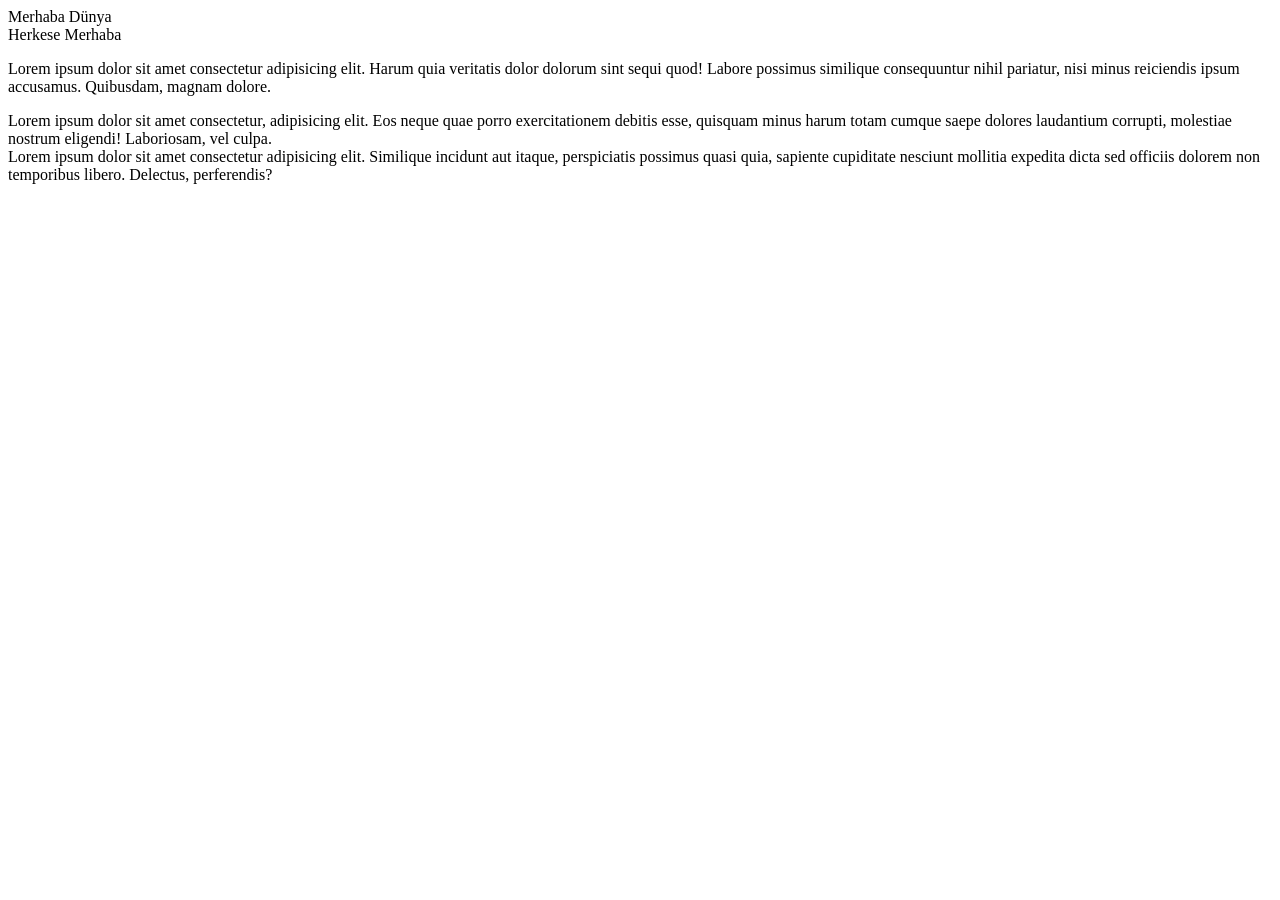
<file: 01-merhaba-dunya/index.html>
<!DOCTYPE html>
<html lang="en">
  <head>
    <meta charset="UTF-8" />
    <meta http-equiv="X-UA-Compatible" content="IE=edge" />
    <meta name="viewport" content="width=device-width, initial-scale=1.0" />
    <title>İlk web sayfam</title>
  </head>
  <body>
    Merhaba Dünya <br />
    Herkese Merhaba

    <p>
      Lorem ipsum dolor sit amet consectetur adipisicing elit. Harum quia
      veritatis dolor dolorum sint sequi quod! Labore possimus similique
      consequuntur nihil pariatur, nisi minus reiciendis ipsum accusamus.
      Quibusdam, magnam dolore.
    </p>

    <p>
      Lorem ipsum dolor sit amet consectetur, adipisicing elit. Eos neque quae
      porro exercitationem debitis esse, quisquam minus harum totam cumque saepe
      dolores laudantium corrupti, molestiae nostrum eligendi! Laboriosam, vel
      culpa.<br />
      Lorem ipsum dolor sit amet consectetur adipisicing elit. Similique
      incidunt aut itaque, perspiciatis possimus quasi quia, sapiente cupiditate
      nesciunt mollitia expedita dicta sed officiis dolorem non temporibus
      libero. Delectus, perferendis?
    </p>
  </body>
</html>
</file>
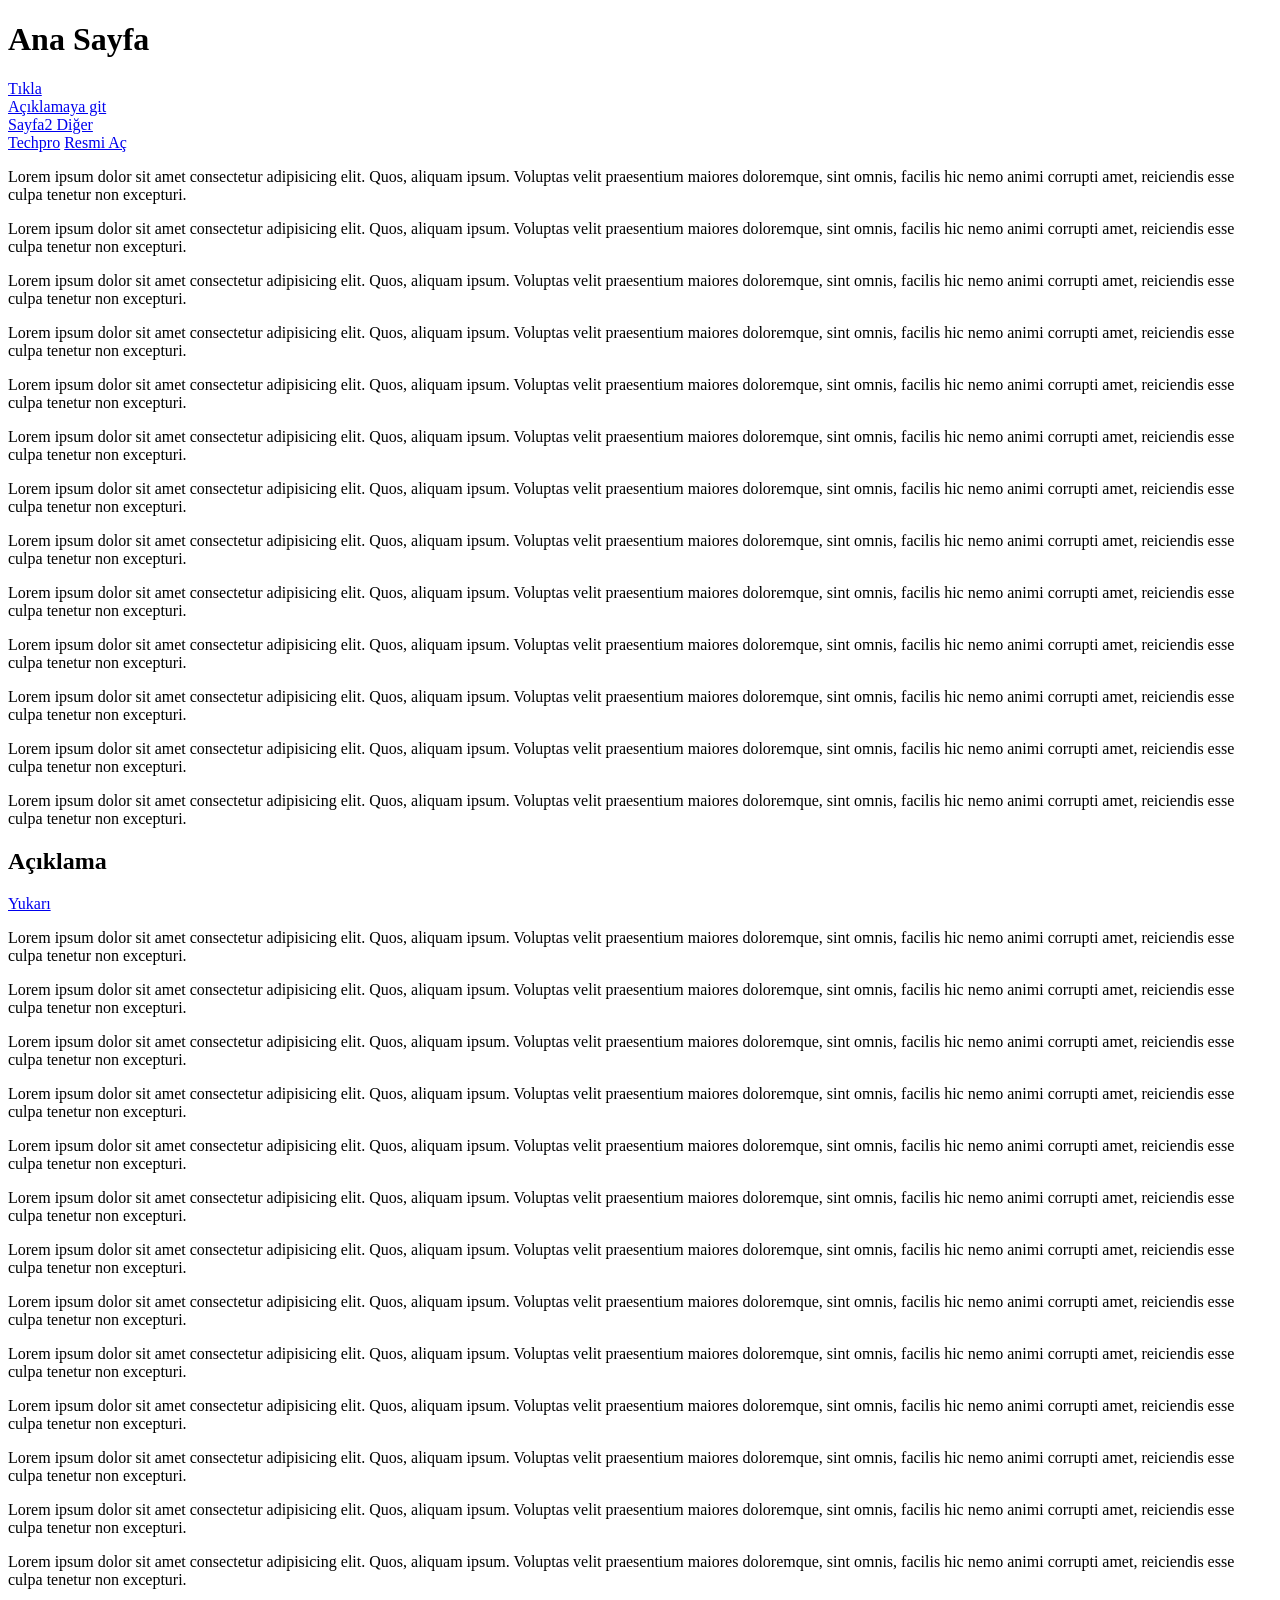
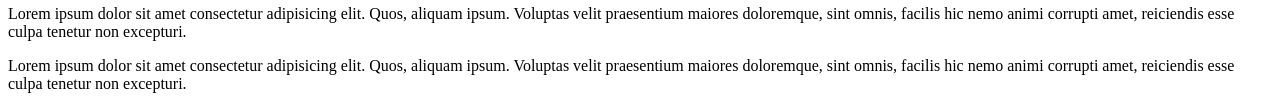
<file: 03-baglantilar/index.html>
<!DOCTYPE html>
<html lang="en">
  <head>
    <meta charset="UTF-8" />
    <meta http-equiv="X-UA-Compatible" content="IE=edge" />
    <meta name="viewport" content="width=device-width, initial-scale=1.0" />
    <title>Bağlantılar</title>
  </head>
  <body>
    <h1 id="ust">Ana Sayfa</h1>
    <a href="sayfa2.html">Tıkla</a><br />
    <a href="#abc">Açıklamaya git</a><br />
    <a href="sayfa2.html#diger">Sayfa2 Diğer</a><br />
    <a href="https://techproeducation.com" target="_blank">Techpro</a>
    <a href="img/doga.jpg">Resmi Aç</a>
    <p>
      Lorem ipsum dolor sit amet consectetur adipisicing elit. Quos, aliquam
      ipsum. Voluptas velit praesentium maiores doloremque, sint omnis, facilis
      hic nemo animi corrupti amet, reiciendis esse culpa tenetur non excepturi.
    </p>

    <p>
      Lorem ipsum dolor sit amet consectetur adipisicing elit. Quos, aliquam
      ipsum. Voluptas velit praesentium maiores doloremque, sint omnis, facilis
      hic nemo animi corrupti amet, reiciendis esse culpa tenetur non excepturi.
    </p>

    <p>
      Lorem ipsum dolor sit amet consectetur adipisicing elit. Quos, aliquam
      ipsum. Voluptas velit praesentium maiores doloremque, sint omnis, facilis
      hic nemo animi corrupti amet, reiciendis esse culpa tenetur non excepturi.
    </p>

    <p>
      Lorem ipsum dolor sit amet consectetur adipisicing elit. Quos, aliquam
      ipsum. Voluptas velit praesentium maiores doloremque, sint omnis, facilis
      hic nemo animi corrupti amet, reiciendis esse culpa tenetur non excepturi.
    </p>

    <p>
      Lorem ipsum dolor sit amet consectetur adipisicing elit. Quos, aliquam
      ipsum. Voluptas velit praesentium maiores doloremque, sint omnis, facilis
      hic nemo animi corrupti amet, reiciendis esse culpa tenetur non excepturi.
    </p>

    <p>
      Lorem ipsum dolor sit amet consectetur adipisicing elit. Quos, aliquam
      ipsum. Voluptas velit praesentium maiores doloremque, sint omnis, facilis
      hic nemo animi corrupti amet, reiciendis esse culpa tenetur non excepturi.
    </p>

    <p>
      Lorem ipsum dolor sit amet consectetur adipisicing elit. Quos, aliquam
      ipsum. Voluptas velit praesentium maiores doloremque, sint omnis, facilis
      hic nemo animi corrupti amet, reiciendis esse culpa tenetur non excepturi.
    </p>

    <p>
      Lorem ipsum dolor sit amet consectetur adipisicing elit. Quos, aliquam
      ipsum. Voluptas velit praesentium maiores doloremque, sint omnis, facilis
      hic nemo animi corrupti amet, reiciendis esse culpa tenetur non excepturi.
    </p>
    <p>
      Lorem ipsum dolor sit amet consectetur adipisicing elit. Quos, aliquam
      ipsum. Voluptas velit praesentium maiores doloremque, sint omnis, facilis
      hic nemo animi corrupti amet, reiciendis esse culpa tenetur non excepturi.
    </p>

    <p>
      Lorem ipsum dolor sit amet consectetur adipisicing elit. Quos, aliquam
      ipsum. Voluptas velit praesentium maiores doloremque, sint omnis, facilis
      hic nemo animi corrupti amet, reiciendis esse culpa tenetur non excepturi.
    </p>

    <p>
      Lorem ipsum dolor sit amet consectetur adipisicing elit. Quos, aliquam
      ipsum. Voluptas velit praesentium maiores doloremque, sint omnis, facilis
      hic nemo animi corrupti amet, reiciendis esse culpa tenetur non excepturi.
    </p>

    <p>
      Lorem ipsum dolor sit amet consectetur adipisicing elit. Quos, aliquam
      ipsum. Voluptas velit praesentium maiores doloremque, sint omnis, facilis
      hic nemo animi corrupti amet, reiciendis esse culpa tenetur non excepturi.
    </p>

    <p>
      Lorem ipsum dolor sit amet consectetur adipisicing elit. Quos, aliquam
      ipsum. Voluptas velit praesentium maiores doloremque, sint omnis, facilis
      hic nemo animi corrupti amet, reiciendis esse culpa tenetur non excepturi.
    </p>
    <h2 id="abc">Açıklama</h2>
    <a href="#ust">Yukarı</a>
    <p>
      Lorem ipsum dolor sit amet consectetur adipisicing elit. Quos, aliquam
      ipsum. Voluptas velit praesentium maiores doloremque, sint omnis, facilis
      hic nemo animi corrupti amet, reiciendis esse culpa tenetur non excepturi.
    </p>

    <p>
      Lorem ipsum dolor sit amet consectetur adipisicing elit. Quos, aliquam
      ipsum. Voluptas velit praesentium maiores doloremque, sint omnis, facilis
      hic nemo animi corrupti amet, reiciendis esse culpa tenetur non excepturi.
    </p>

    <p>
      Lorem ipsum dolor sit amet consectetur adipisicing elit. Quos, aliquam
      ipsum. Voluptas velit praesentium maiores doloremque, sint omnis, facilis
      hic nemo animi corrupti amet, reiciendis esse culpa tenetur non excepturi.
    </p>

    <p>
      Lorem ipsum dolor sit amet consectetur adipisicing elit. Quos, aliquam
      ipsum. Voluptas velit praesentium maiores doloremque, sint omnis, facilis
      hic nemo animi corrupti amet, reiciendis esse culpa tenetur non excepturi.
    </p>

    <p>
      Lorem ipsum dolor sit amet consectetur adipisicing elit. Quos, aliquam
      ipsum. Voluptas velit praesentium maiores doloremque, sint omnis, facilis
      hic nemo animi corrupti amet, reiciendis esse culpa tenetur non excepturi.
    </p>
    <p>
      Lorem ipsum dolor sit amet consectetur adipisicing elit. Quos, aliquam
      ipsum. Voluptas velit praesentium maiores doloremque, sint omnis, facilis
      hic nemo animi corrupti amet, reiciendis esse culpa tenetur non excepturi.
    </p>

    <p>
      Lorem ipsum dolor sit amet consectetur adipisicing elit. Quos, aliquam
      ipsum. Voluptas velit praesentium maiores doloremque, sint omnis, facilis
      hic nemo animi corrupti amet, reiciendis esse culpa tenetur non excepturi.
    </p>

    <p>
      Lorem ipsum dolor sit amet consectetur adipisicing elit. Quos, aliquam
      ipsum. Voluptas velit praesentium maiores doloremque, sint omnis, facilis
      hic nemo animi corrupti amet, reiciendis esse culpa tenetur non excepturi.
    </p>

    <p>
      Lorem ipsum dolor sit amet consectetur adipisicing elit. Quos, aliquam
      ipsum. Voluptas velit praesentium maiores doloremque, sint omnis, facilis
      hic nemo animi corrupti amet, reiciendis esse culpa tenetur non excepturi.
    </p>

    <p>
      Lorem ipsum dolor sit amet consectetur adipisicing elit. Quos, aliquam
      ipsum. Voluptas velit praesentium maiores doloremque, sint omnis, facilis
      hic nemo animi corrupti amet, reiciendis esse culpa tenetur non excepturi.
    </p>
    <p>
      Lorem ipsum dolor sit amet consectetur adipisicing elit. Quos, aliquam
      ipsum. Voluptas velit praesentium maiores doloremque, sint omnis, facilis
      hic nemo animi corrupti amet, reiciendis esse culpa tenetur non excepturi.
    </p>

    <p>
      Lorem ipsum dolor sit amet consectetur adipisicing elit. Quos, aliquam
      ipsum. Voluptas velit praesentium maiores doloremque, sint omnis, facilis
      hic nemo animi corrupti amet, reiciendis esse culpa tenetur non excepturi.
    </p>

    <p>
      Lorem ipsum dolor sit amet consectetur adipisicing elit. Quos, aliquam
      ipsum. Voluptas velit praesentium maiores doloremque, sint omnis, facilis
      hic nemo animi corrupti amet, reiciendis esse culpa tenetur non excepturi.
    </p>

    <p>
      Lorem ipsum dolor sit amet consectetur adipisicing elit. Quos, aliquam
      ipsum. Voluptas velit praesentium maiores doloremque, sint omnis, facilis
      hic nemo animi corrupti amet, reiciendis esse culpa tenetur non excepturi.
    </p>

    <p>
      Lorem ipsum dolor sit amet consectetur adipisicing elit. Quos, aliquam
      ipsum. Voluptas velit praesentium maiores doloremque, sint omnis, facilis
      hic nemo animi corrupti amet, reiciendis esse culpa tenetur non excepturi.
    </p>
  </body>
</html>
</file>
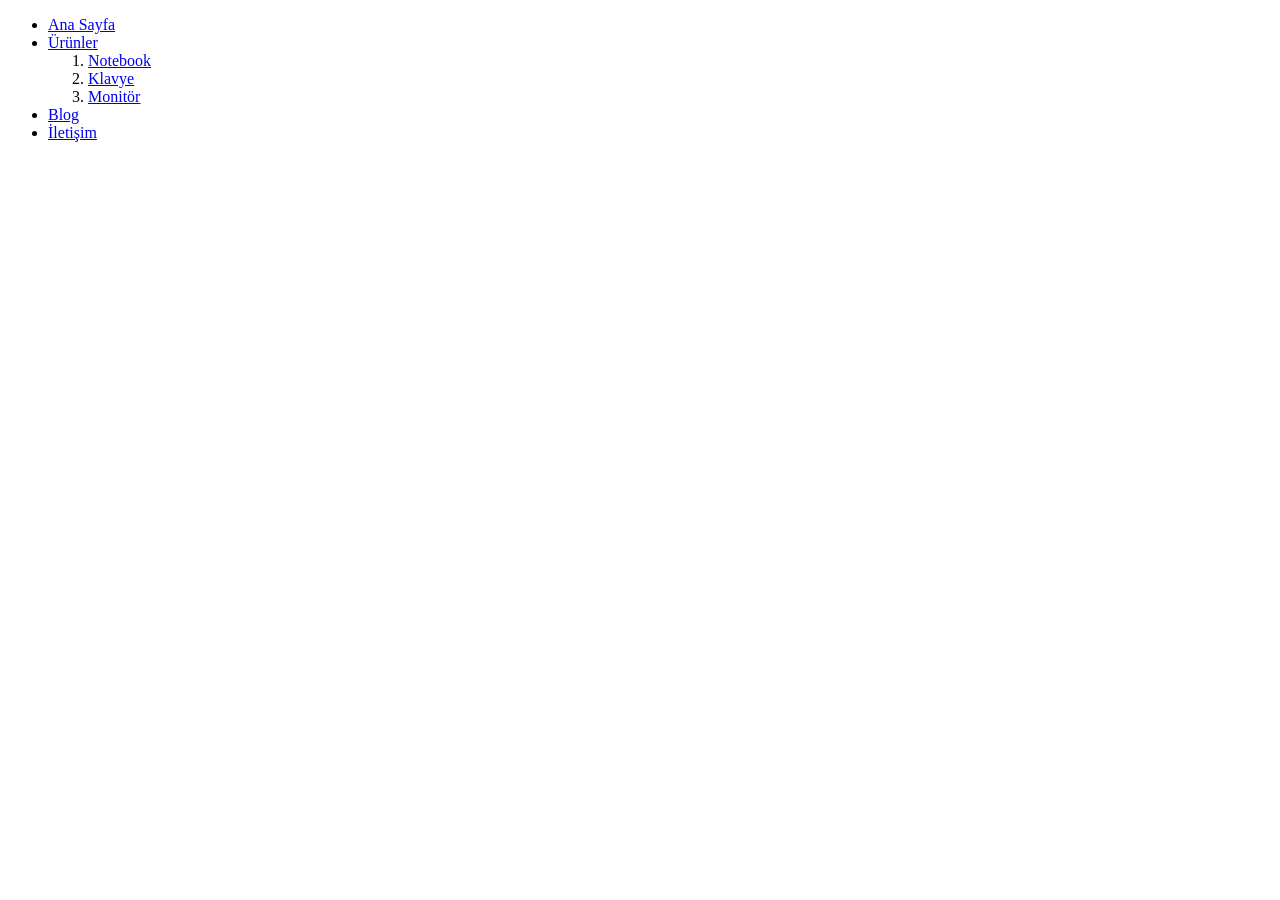
<file: 04-practise-link/index.html>
<!DOCTYPE html>
<html lang="en">
  <head>
    <meta charset="UTF-8" />
    <meta http-equiv="X-UA-Compatible" content="IE=edge" />
    <meta name="viewport" content="width=device-width, initial-scale=1.0" />
    <title>Link Çalışması</title>
  </head>
  <body>
    <ul>
      <li><a href="index.html">Ana Sayfa</a></li>
      <li>
        <a href="urunler.html">Ürünler</a>
        <ol>
          <li><a href="urunler.html#notebook">Notebook</a></li>
          <li><a href="urunler.html#klavye">Klavye</a></li>
          <li><a href="urunler.html#monitor">Monitör</a></li>
        </ol>
      </li>

      <li><a href="https://wordpress.org" target="_blank">Blog</a></li>
      <li><a href="iletisim.html">İletişim</a></li>
    </ul>
  </body>
</html>
</file>
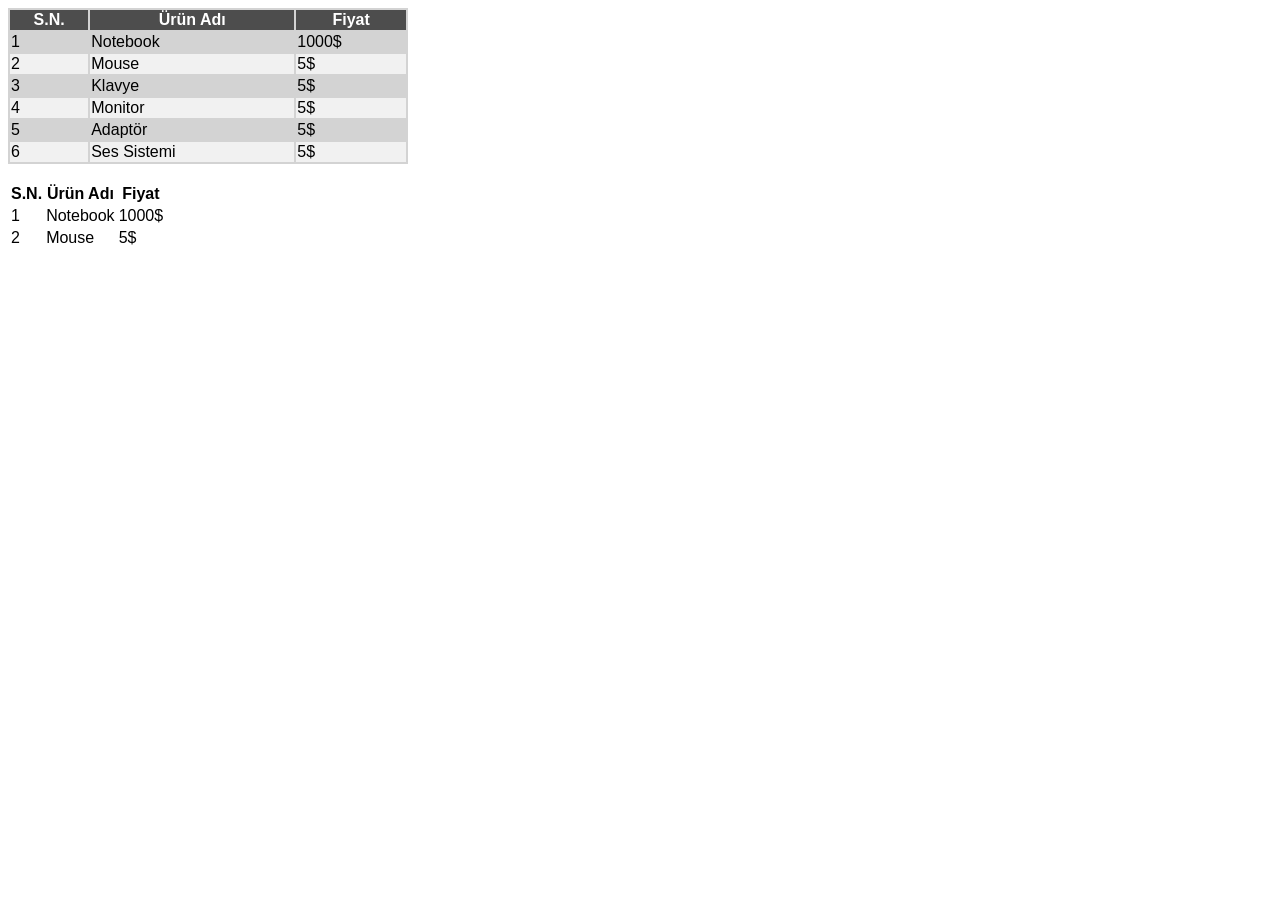
<file: 07-tablolar/index.html>
<!DOCTYPE html>
<html lang="en">
  <head>
    <meta charset="UTF-8" />
    <meta http-equiv="X-UA-Compatible" content="IE=edge" />
    <meta name="viewport" content="width=device-width, initial-scale=1.0" />
    <title>Document</title>

    <style>
      body {
        font-family: Verdana, Tahoma, sans-serif;
      }

      .urun-listesi {
        width: 400px;
        background-color: rgb(211, 211, 211);
      }

      .urun-listesi thead {
        background-color: rgb(77, 77, 77);
        color: white;
      }
      .acik-renk {
        background-color: rgb(241, 241, 241);
      }
    </style>
  </head>
  <body>
    <table class="urun-listesi">
      <thead>
        <tr>
          <th>S.N.</th>
          <th>Ürün Adı</th>
          <th>Fiyat</th>
        </tr>
      </thead>
      <tbody>
        <tr>
          <td>1</td>
          <td>Notebook</td>
          <td>1000$</td>
        </tr>
        <tr class="acik-renk">
          <td>2</td>
          <td>Mouse</td>
          <td>5$</td>
        </tr>
        <tr>
          <td>3</td>
          <td>Klavye</td>
          <td>5$</td>
        </tr>
        <tr class="acik-renk">
          <td>4</td>
          <td>Monitor</td>
          <td>5$</td>
        </tr>
        <tr>
          <td>5</td>
          <td>Adaptör</td>
          <td>5$</td>
        </tr>
        <tr class="acik-renk">
          <td>6</td>
          <td>Ses Sistemi</td>
          <td>5$</td>
        </tr>
      </tbody>
    </table>
    <br />
    <table>
      <thead>
        <tr>
          <th>S.N.</th>
          <th>Ürün Adı</th>
          <th>Fiyat</th>
        </tr>
      </thead>
      <tbody>
        <tr>
          <td>1</td>
          <td>Notebook</td>
          <td>1000$</td>
        </tr>
        <tr>
          <td>2</td>
          <td>Mouse</td>
          <td>5$</td>
        </tr>
      </tbody>
    </table>
  </body>
</html>
</file>
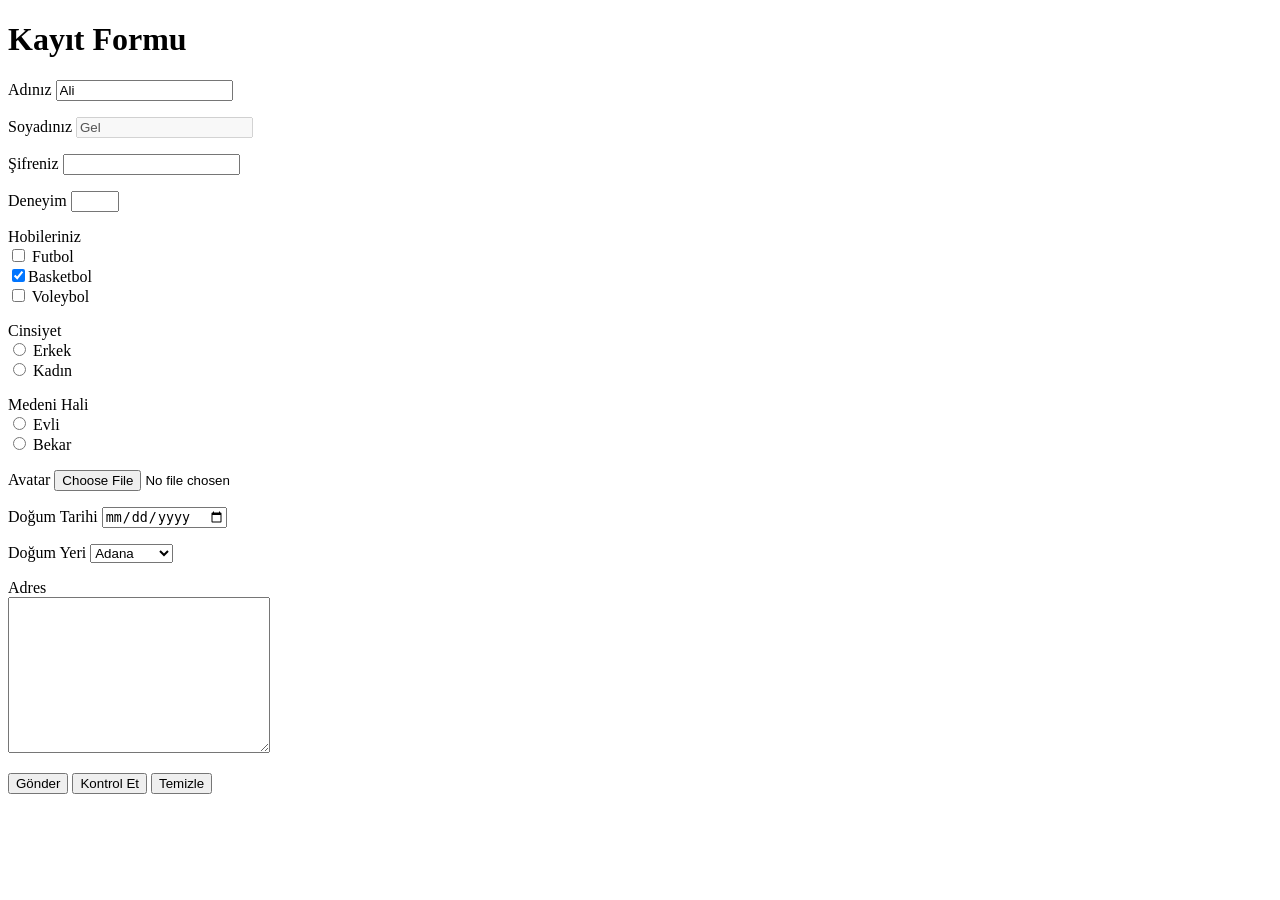
<file: 08-formlar/index.html>
<!DOCTYPE html>
<html lang="en">
  <head>
    <meta charset="UTF-8" />
    <meta http-equiv="X-UA-Compatible" content="IE=edge" />
    <meta name="viewport" content="width=device-width, initial-scale=1.0" />
    <title>Formlar</title>
  </head>
  <body>
    <h1>Kayıt Formu</h1>
    <form action="server/kayit.js" method="POST">
      <input type="hidden" name="id" value="123678345" />

      <p>
        <label for="ad">Adınız</label>
        <input
          id="ad"
          name="ad"
          type="text"
          value="Ali"
          required
          minlength="2"
        />
      </p>

      <p>
        <label for="soyad">Soyadınız</label>
        <input
          id="soyad"
          type="text"
          placeholder="Soyadınızı giriniz"
          value="Gel"
          disabled
        />
      </p>

      <p>
        <label for="sifre">Şifreniz</label>
        <input id="sifre" type="password" required minlength="6" />
      </p>

      <p>
        <label for="deneyim">Deneyim</label>
        <input min="0" max="10" type="number" id="deneyim" />
      </p>

      <p>
        <label>Hobileriniz</label><br />

        <input type="checkbox" name="futbol" id="x" value="futbol" />
        <label for="x">Futbol</label><br />

        <input
          type="checkbox"
          name="basketbol"
          id="basketbol"
          value="basketbol"
          checked
        /><label for="basketbol">Basketbol</label>
        <br />

        <input type="checkbox" name="voleybol" id="voleybol" value="voleybol" />
        <label for="voleybol">Voleybol</label>
      </p>

      <p>
        <label for="cinsiyet">Cinsiyet</label><br />

        <input type="radio" name="cinsiyet" id="erkek" value="erkek" />
        <label for="erkek">Erkek</label><br />

        <input type="radio" name="cinsiyet" id="kadin" value="bayan" />
        <label for="kadin">Kadın</label><br />
      </p>

      <p>
        <label for="medeni">Medeni Hali</label><br />

        <input type="radio" name="medeni_hali" id="evli" value="evli" />
        <label for="evli">Evli</label><br />

        <input type="radio" name="medeni_hali" id="bekar" value="bekar" />
        <label for="bekar">Bekar</label><br />
      </p>

      <p>
        <label for="avatar">Avatar</label>
        <input type="file" name="avatar" id="avatar" />
      </p>

      <p>
        <label for="dogum">Doğum Tarihi</label>
        <input type="date" name="dogum" id="dogum" />
      </p>

      <p>
        <label for="dogum_yeri">Doğum Yeri</label>
        <select name="dogum" id="dogum_yeri">
          <option value="1">Adana</option>
          <option value="2">Adıyaman</option>
          <option value="3">Afyon</option>
          <option value="4">Ağrı</option>
        </select>
      </p>

      <p>
        <label for="adres">Adres</label><br />
        <textarea name="adres" id="adres" cols="30" rows="10"></textarea>
      </p>

      <p>
        <input type="submit" value="Gönder" />
        <input type="button" value="Kontrol Et" />
        <input type="reset" value="Temizle" />
      </p>
    </form>
  </body>
</html>
</file>
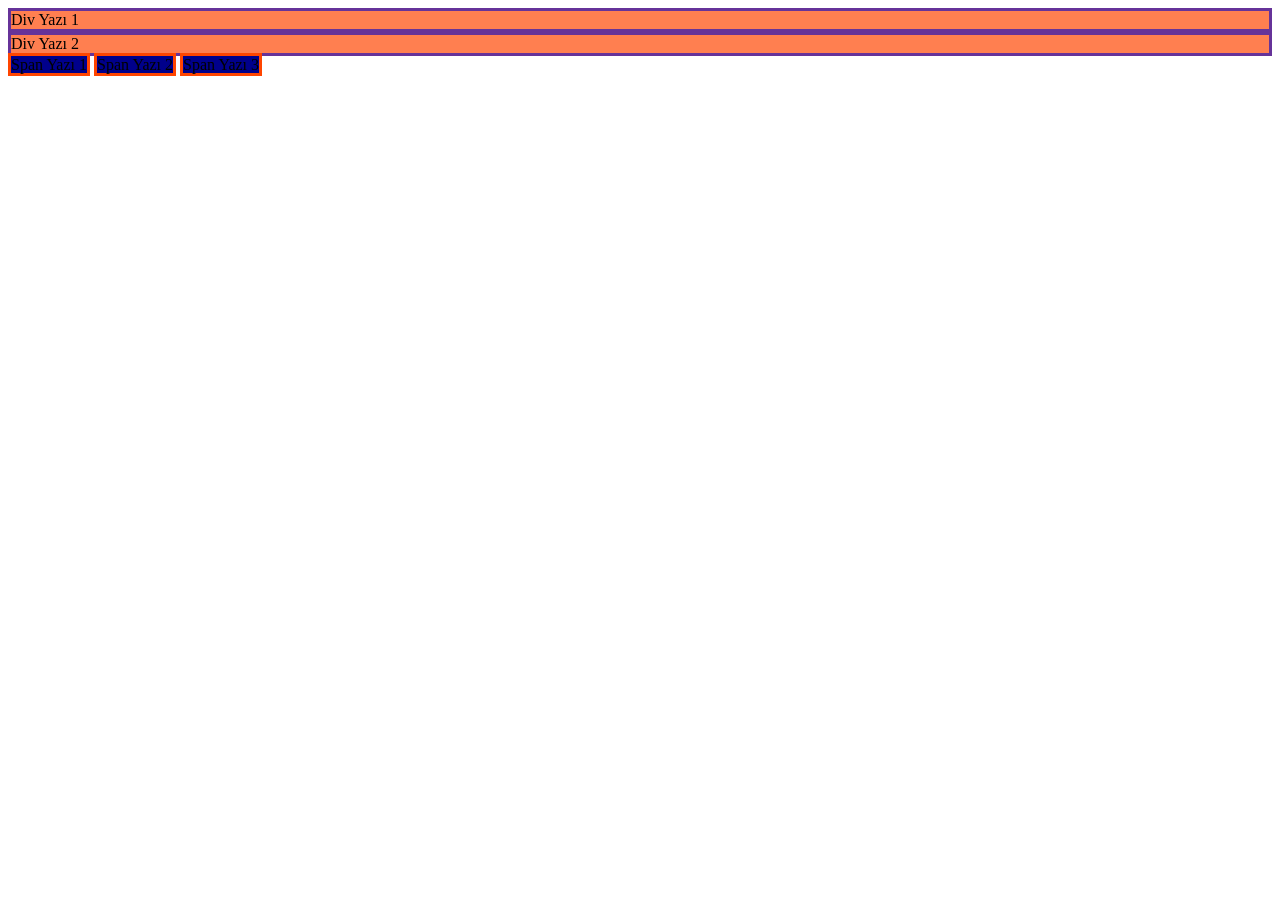
<file: 09-html-display/index.html>
<!DOCTYPE html>
<html lang="en">
  <head>
    <meta charset="UTF-8" />
    <meta http-equiv="X-UA-Compatible" content="IE=edge" />
    <meta name="viewport" content="width=device-width, initial-scale=1.0" />
    <title>Html Display</title>

    <style>
      div {
        background-color: coral;
        border: 3px solid rebeccapurple;
      }

      span {
        background-color: darkblue;
        border: 3px solid orangered;
      }
    </style>
  </head>
  <body>
    <div>Div Yazı 1</div>
    <div>Div Yazı 2</div>
    <span>Span Yazı 1</span>
    <span>Span Yazı 2</span>
    <span>Span Yazı 3</span>
  </body>
</html>
</file>
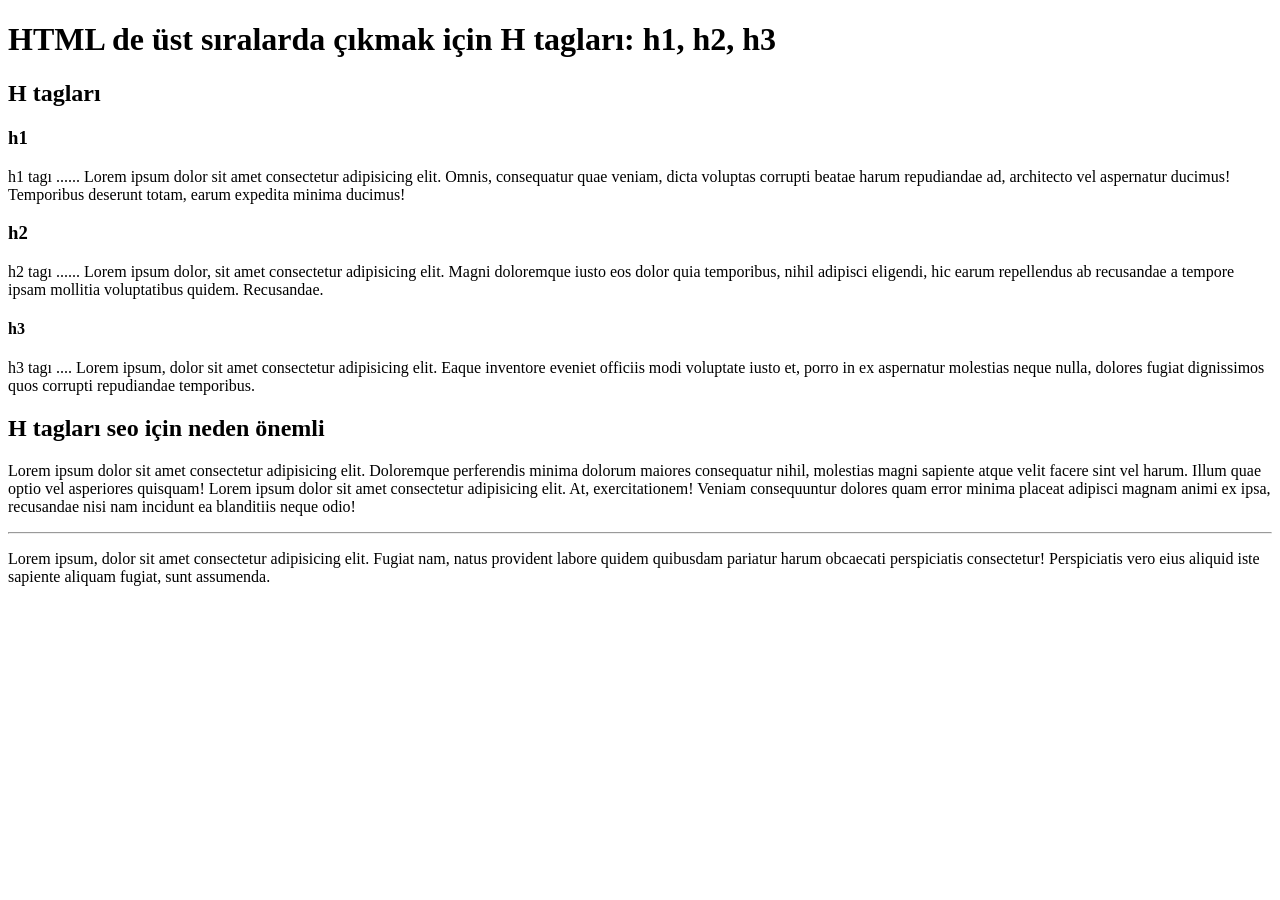
<file: 01-merhaba-dunya/basliklar.html>
<!DOCTYPE html>
<html lang="en">
  <head>
    <meta charset="UTF-8" />
    <meta http-equiv="X-UA-Compatible" content="IE=edge" />
    <meta name="viewport" content="width=device-width, initial-scale=1.0" />
    <title>HTML Başlıklar</title>
  </head>
  <body>
    <!-- sayfanın bağlığı -->

    <h1>HTML de üst sıralarda çıkmak için H tagları: h1, h2, h3</h1>
    <h2>H tagları</h2>
    <h3>h1</h3>
    <p>
      h1 tagı ...... Lorem ipsum dolor sit amet consectetur adipisicing elit.
      Omnis, consequatur quae veniam, dicta voluptas corrupti beatae harum
      repudiandae ad, architecto vel aspernatur ducimus! Temporibus deserunt
      totam, earum expedita minima ducimus!
    </p>
    <h3>h2</h3>
    <p>
      h2 tagı ...... Lorem ipsum dolor, sit amet consectetur adipisicing elit.
      Magni doloremque iusto eos dolor quia temporibus, nihil adipisci eligendi,
      hic earum repellendus ab recusandae a tempore ipsam mollitia voluptatibus
      quidem. Recusandae.
    </p>
    <h4>h3</h4>
    <p>
      h3 tagı .... Lorem ipsum, dolor sit amet consectetur adipisicing elit.
      Eaque inventore eveniet officiis modi voluptate iusto et, porro in ex
      aspernatur molestias neque nulla, dolores fugiat dignissimos quos corrupti
      repudiandae temporibus.
    </p>
    <!-- sayfanın menüsü -->
    <h2>H tagları seo için neden önemli</h2>
    <p>
      Lorem ipsum dolor sit amet consectetur adipisicing elit. Doloremque
      perferendis minima dolorum maiores consequatur nihil, molestias magni
      sapiente atque velit facere sint vel harum. Illum quae optio vel
      asperiores quisquam! Lorem ipsum dolor sit amet consectetur adipisicing
      elit. At, exercitationem! Veniam consequuntur dolores quam error minima
      placeat adipisci magnam animi ex ipsa, recusandae nisi nam incidunt ea
      blanditiis neque odio!
    </p>
    <hr />

    <p>
      Lorem ipsum, dolor sit amet consectetur adipisicing elit. Fugiat nam,
      natus provident labore quidem quibusdam pariatur harum obcaecati
      perspiciatis consectetur! Perspiciatis vero eius aliquid iste sapiente
      aliquam fugiat, sunt assumenda.
    </p>
  </body>
</html>
</file>
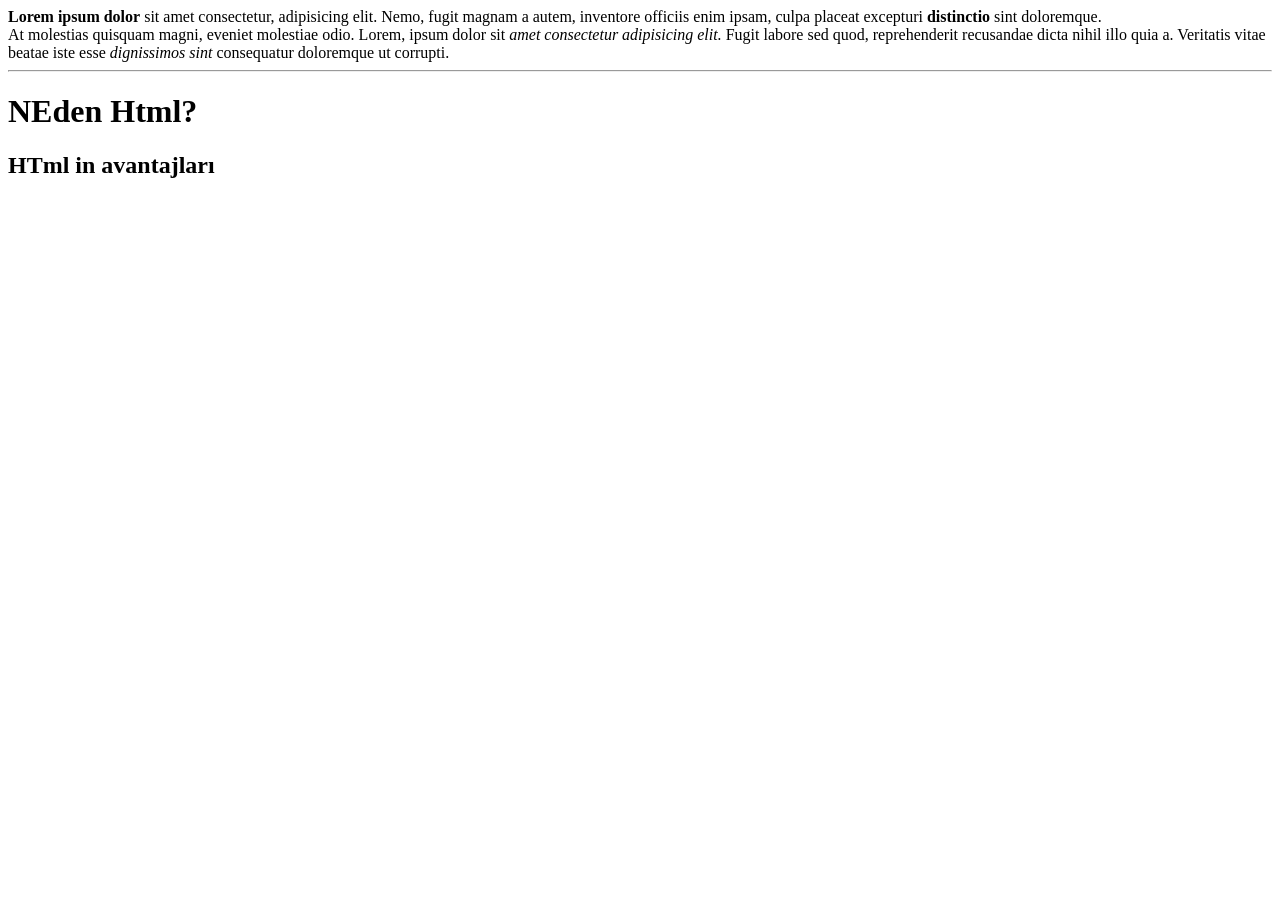
<file: 01-merhaba-dunya/test.html>
<!DOCTYPE html>
<html lang="en">
  <head>
    <meta charset="UTF-8" />
    <meta http-equiv="X-UA-Compatible" content="IE=edge" />
    <meta name="viewport" content="width=device-width, initial-scale=1.0" />
    <title>Document</title>
  </head>
  <body>
    <b>Lorem ipsum dolor</b> sit amet consectetur, adipisicing elit. Nemo, fugit
    magnam a autem, inventore officiis enim ipsam, culpa placeat excepturi
    <strong>distinctio</strong> sint doloremque.
    <br />
    At molestias quisquam magni, eveniet molestiae odio. Lorem, ipsum dolor sit
    <em>amet consectetur adipisicing elit.</em> Fugit labore sed quod,
    reprehenderit recusandae dicta nihil illo quia a. Veritatis vitae beatae
    iste esse <i>dignissimos sint</i> consequatur doloremque ut corrupti.
    <!--
    <p>
      Lorem ipsum dolor sit amet consectetur adipisicing elit. Expedita facere
      tenetur beatae cumque laboriosam perspiciatis quia minima possimus nihil
      maiores doloremque laborum voluptatum non excepturi, similique ab sit ut
      cupiditate.
    </p>
    -->
    <hr />

    <!-- açıklmaa satırı -->

    <h1>NEden Html?</h1>
    <h2>HTml in avantajları</h2>
  </body>
</html>
</file>
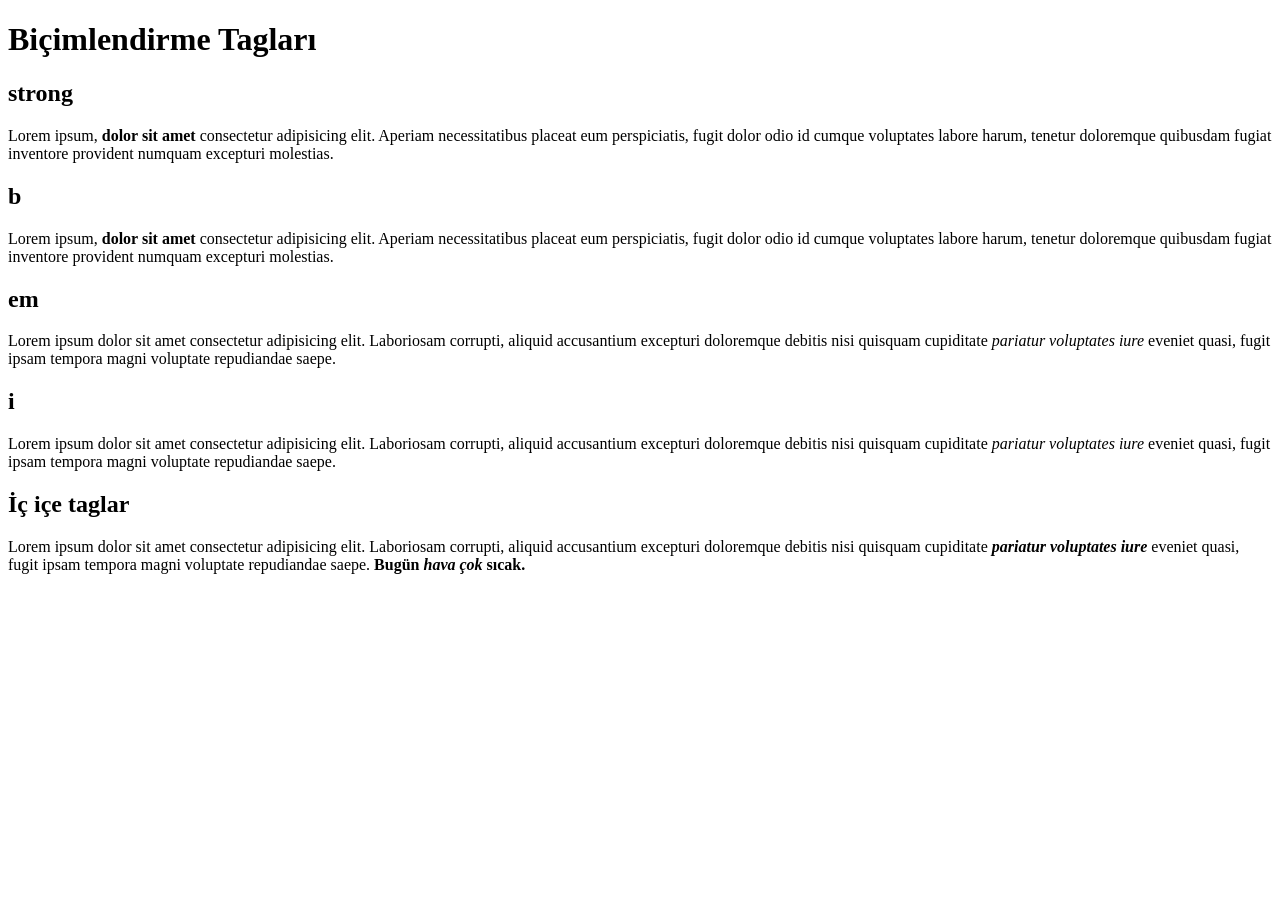
<file: 02-bicimlendirme/bicimlendirme.html>
<!DOCTYPE html>
<html lang="en">
  <head>
    <meta charset="UTF-8" />
    <meta http-equiv="X-UA-Compatible" content="IE=edge" />
    <meta name="viewport" content="width=device-width, initial-scale=1.0" />
    <title>Biçimlendirme tagları</title>
  </head>
  <body>
    <h1>Biçimlendirme Tagları</h1>
    <h2>strong</h2>
    <p>
      Lorem ipsum, <strong>dolor sit amet</strong> consectetur adipisicing elit.
      Aperiam necessitatibus placeat eum perspiciatis, fugit dolor odio id
      cumque voluptates labore harum, tenetur doloremque quibusdam fugiat
      inventore provident numquam excepturi molestias.
    </p>
    <h2>b</h2>
    <p>
      Lorem ipsum, <b>dolor sit amet</b> consectetur adipisicing elit. Aperiam
      necessitatibus placeat eum perspiciatis, fugit dolor odio id cumque
      voluptates labore harum, tenetur doloremque quibusdam fugiat inventore
      provident numquam excepturi molestias.
    </p>
    <h2>em</h2>
    <p>
      Lorem ipsum dolor sit amet consectetur adipisicing elit. Laboriosam
      corrupti, aliquid accusantium excepturi doloremque debitis nisi quisquam
      cupiditate <em>pariatur voluptates iure</em> eveniet quasi, fugit ipsam
      tempora magni voluptate repudiandae saepe.
    </p>
    <h2>i</h2>
    <p>
      Lorem ipsum dolor sit amet consectetur adipisicing elit. Laboriosam
      corrupti, aliquid accusantium excepturi doloremque debitis nisi quisquam
      cupiditate <i>pariatur voluptates iure</i> eveniet quasi, fugit ipsam
      tempora magni voluptate repudiandae saepe.
    </p>

    <h2>İç içe taglar</h2>
    <p>
      Lorem ipsum dolor sit amet consectetur adipisicing elit. Laboriosam
      corrupti, aliquid accusantium excepturi doloremque debitis nisi quisquam
      cupiditate <i><b>pariatur voluptates iure</b></i> eveniet quasi, fugit
      ipsam tempora magni voluptate repudiandae saepe.
      <strong>Bugün <em>hava çok</em> sıcak.</strong>
    </p>
  </body>
</html>
</file>
